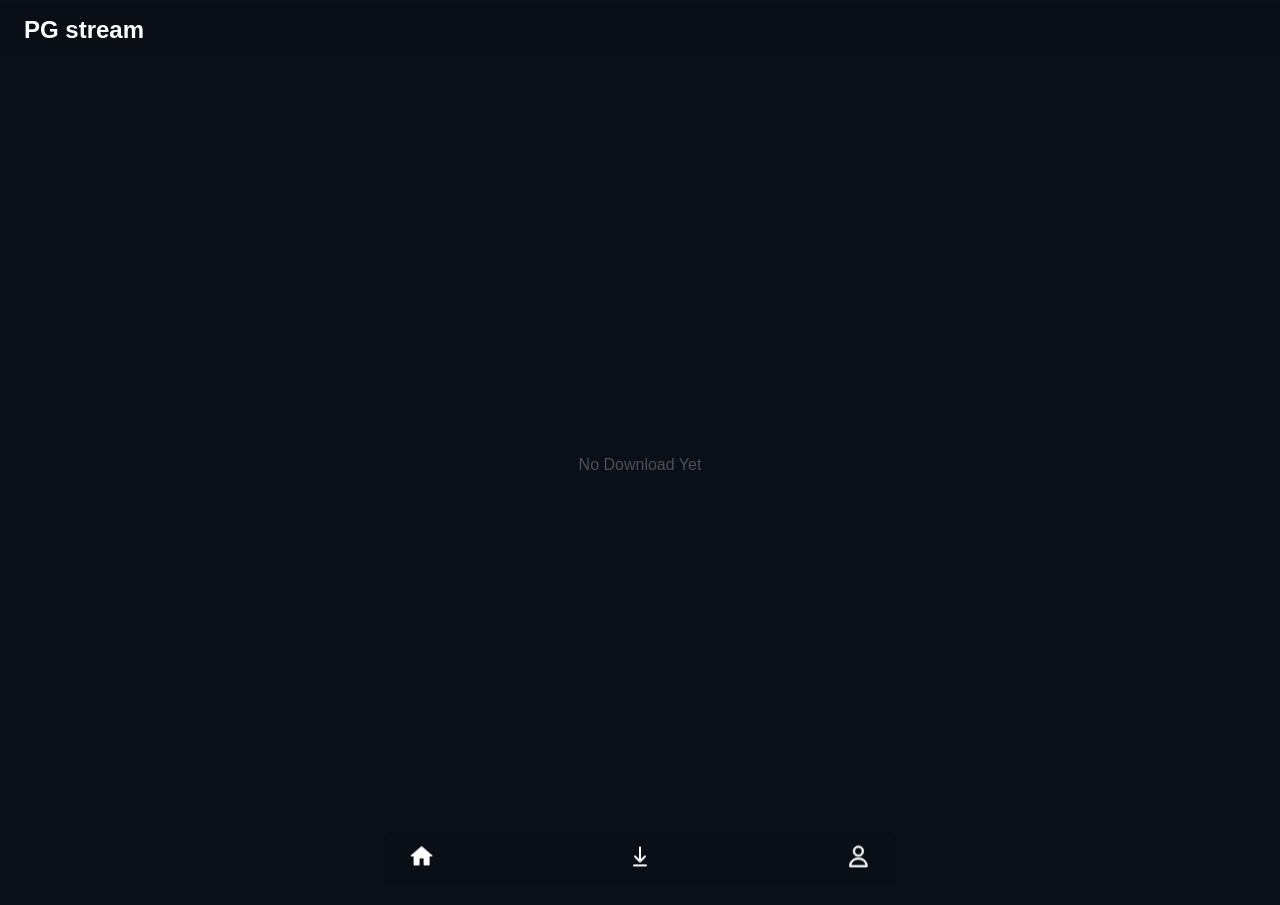
<file: pages/download.html>
<!doctype html>
<html lang="en">

<head>
  <meta charset="UTF-8" />
  <meta name="viewport" content="width=device-width, initial-scale=1.0" />
  <title>Search | PG Stream</title>
  <link rel="stylesheet" href="../style.css?v=2" />
  <link rel="preconnect" href="https://fonts.googleapis.com" />
  <link rel="preconnect" href="https://fonts.gstatic.com" crossorigin />
</head>

<body>
  <nav>
    <div class="logo">
      <h1 class="title">PG stream</h1>
    </div>
  </nav>

  <div class="download-main">
    <p style="
          display: flex;
          justify-content: center;
          margin-top: 1rem;
          color: #dae3ee;
          opacity: 0.3;
        ">
      No Download Yet
    </p>
  </div>
  <footer>
    <div class="footer-main">
      <div class="home">
        <a href="https://priyans16pg.github.io/pgstream/">
          <svg xmlns="http://www.w3.org/2000/svg" x="0px" y="0px" width="30" height="30" viewBox="0,0,256,256">
            <g fill="#ffffff" fill-rule="nonzero" stroke="none" stroke-width="1" stroke-linecap="butt"
              stroke-linejoin="miter" stroke-miterlimit="10" stroke-dasharray="" stroke-dashoffset="0"
              font-family="none" font-weight="none" font-size="none" text-anchor="none" style="mix-blend-mode: normal">
              <g transform="scale(10.66667,10.66667)">
                <path
                  d="M12,2c-0.26712,0.00003 -0.52312,0.10694 -0.71094,0.29688l-10.08594,8.80078c-0.12774,0.09426 -0.20313,0.24359 -0.20312,0.40234c0,0.27614 0.22386,0.5 0.5,0.5h2.5v8c0,0.552 0.448,1 1,1h4c0.552,0 1,-0.448 1,-1v-6h4v6c0,0.552 0.448,1 1,1h4c0.552,0 1,-0.448 1,-1v-8h2.5c0.27614,0 0.5,-0.22386 0.5,-0.5c0.00001,-0.15876 -0.07538,-0.30808 -0.20312,-0.40234l-10.08008,-8.79492c-0.00194,-0.00196 -0.0039,-0.00391 -0.00586,-0.00586c-0.18782,-0.18994 -0.44382,-0.29684 -0.71094,-0.29687z">
                </path>
              </g>
            </g>
          </svg>
        </a>
      </div>
      <div class="dl">
        <a href="https://priyans16pg.github.io/pgstream/pages/download.html">
          <svg width="30" height="30" viewBox="0 0 24 24" fill="none" xmlns="http://www.w3.org/2000/svg"
            stroke="#ffffff">
            <g id="SVGRepo_bgCarrier" stroke-width="0"></g>
            <g id="SVGRepo_tracerCarrier" stroke-linecap="round" stroke-linejoin="round"></g>
            <g id="SVGRepo_iconCarrier">
              <g id="Interface / Download">
                <path id="Vector" d="M6 21H18M12 3V17M12 17L17 12M12 17L7 12" stroke="#ffffff" stroke-width="2"
                  stroke-linecap="round" stroke-linejoin="round"></path>
              </g>
            </g>
          </svg>
        </a>
      </div>
      <div class="profile">
        <a href="https://priyans16pg.github.io/pgstream/pages/profile.html">
          <svg width="30" height="30" fill="#ffffff" viewBox="0 0 32 32" xmlns="http://www.w3.org/2000/svg"
            stroke="#ffffff">
            <g id="SVGRepo_bgCarrier" stroke-width="0"></g>
            <g id="SVGRepo_tracerCarrier" stroke-linecap="round" stroke-linejoin="round"></g>
            <g id="SVGRepo_iconCarrier">
              <title></title>
              <g id="about">
                <path d="M16,16A7,7,0,1,0,9,9,7,7,0,0,0,16,16ZM16,4a5,5,0,1,1-5,5A5,5,0,0,1,16,4Z"></path>
                <path
                  d="M17,18H15A11,11,0,0,0,4,29a1,1,0,0,0,1,1H27a1,1,0,0,0,1-1A11,11,0,0,0,17,18ZM6.06,28A9,9,0,0,1,15,20h2a9,9,0,0,1,8.94,8Z">
                </path>
              </g>
            </g>
          </svg>
        </a>
      </div>
    </div>
  </footer>
</body>

</html>
</file>
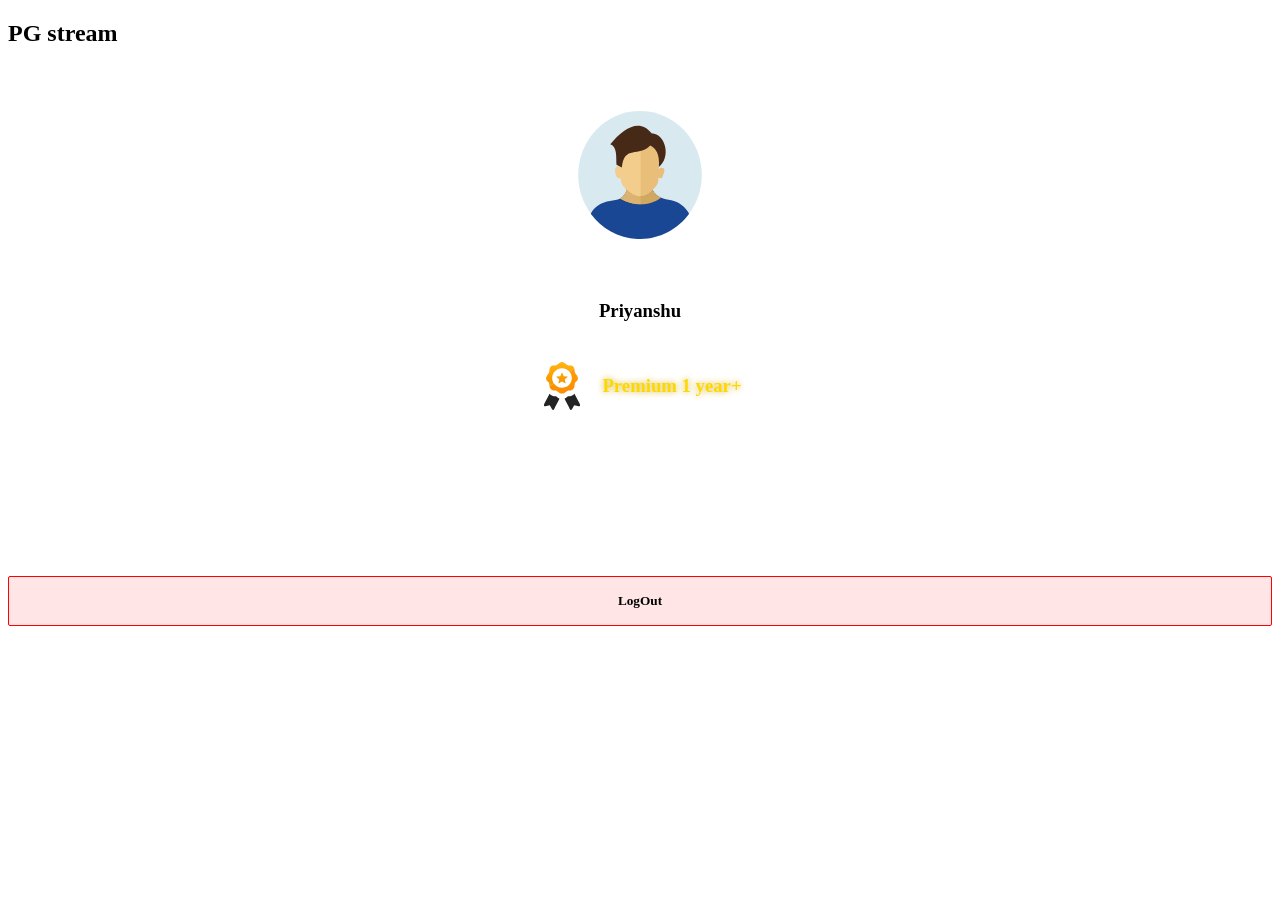
<file: pages/profile.html>
<!DOCTYPE html>
<html lang="en">

<head>
    <meta charset="UTF-8">
    <meta name="viewport" content="width=device-width, initial-scale=1.0">
    <title>profile | PG Stream</title>
    
    <link rel="preconnect" href="https://fonts.googleapis.com" />
    <link rel="preconnect" href="https://fonts.gstatic.com" crossorigin />
    <style>
        @media (min-width:1020px){
            .lgot-con {
    display: flex;
    align-items: center;
    justify-content: center;
  }

  .pfp {
    margin: 0;
    display: flex;
    flex-direction: column;
    justify-content: center;
    align-items: center;
    gap: 10px;
    margin-top: 10rem;
  }

  .logout {


    width: 70%;

  }
        }
        .main{
            background-color:#0B0F17;
        }
        .pfp {
  margin-top: 4rem;
  width: 100%;
  display: flex;
  justify-content: center;
  align-items: center;
}

.pfp svg {
  height: 8rem;
  width: 8rem;

}

.name {
  margin-top: 2rem;
  display: flex;
  justify-content: center;
}

.subscribe {
  margin-top: 1rem;
  display: flex;
  justify-content: center;
  align-items: center;
  gap: 1rem;
}

.subscribe svg {
  height: 3rem;
  width: 3rem;
}

.logout {
  margin-top: 10rem;
  display: flex;
  justify-content: center;
  align-items: center;
  width: 100%;
  height: 3rem;
  background-color: rgba(255, 0, 0, 0.1);
  border: solid red 1px;
  border-radius: 2px;
}
    </style>
    
</head>

<body>
    <main>
        <nav>
            <div class="logo">
                <h1 class="title">PG stream</h1>
            </div>
        </nav>
        <section class="head">
            <div class="pfp">
                <svg xmlns="http://www.w3.org/2000/svg" shape-rendering="geometricPrecision"
                    text-rendering="geometricPrecision" image-rendering="optimizeQuality" fill-rule="evenodd"
                    clip-rule="evenodd" viewBox="0 0 494 511.5">
                    <path fill="#D9E9F0" fill-rule="nonzero"
                        d="M246.999 0c139.846 0 247 118.492 247 255.749 0 137.286-107.146 255.751-247 255.751C107.136 511.5 0 393.041 0 255.749 0 119.253 106.347 0 246.999 0z" />
                    <path fill="#194794" fill-rule="nonzero"
                        d="M443.262 410.755c-44.365 60.337-114.245 100.375-195.179 100.731a485.973 485.973 0 01-10.864-.202c-77.469-3.082-144.112-42.601-186.864-101.048 14.588-29.09 45.279-46.423 76.205-50.56 31.076-4.154 56.937-8.371 67.876-45.937 2.831 2.48 5.803 4.983 8.835 7.677 28.308 25.167 60.205 26.261 87.478-.041 2.24-2.168 4.433-4.208 6.53-6.193 13.959 31.067 46.917 36.552 74.708 41.926 28.807 5.565 57.181 26.462 71.275 53.647z" />
                    <path fill="#D2A75F" fill-rule="nonzero"
                        d="M297.279 315.189c7.303 16.248 19.804 25.504 34.034 31.396-48.137 35.317-114.594 33.276-164.102 3.093 14.996-8.076 22.505-19.772 27.209-35.947 2.83 2.479 5.812 4.982 8.849 7.685 28.31 25.169 60.208 26.261 87.481-.04 2.24-2.168 4.432-4.209 6.529-6.187z" />
                    <path fill="#DBB26F" fill-rule="nonzero"
                        d="M249.676 372.686c-28.788.127-57.743-7.941-82.465-23.008 14.94-8.044 22.641-19.923 27.217-35.947 2.838 2.479 5.804 4.982 8.841 7.685 14.869 13.218 30.742 19.795 46.407 19.253v32.017z" />
                    <path fill="#E9BE79"
                        d="M149.695 229.121c3.736-10.692 12.422-7.254 24.8-2.737-4.944-22.418.89-39.929 18.442-52.069 37.446-25.908 54.37-3.733 94.957-36.414 23.316 11.743 44.177 31.595 33.547 93.617 11.252-8.527 27.477-7.732 22.374 11.156l-6.972 19.747c-1.667 4.726-2.782 6.44-8.754 6.119-2.64-.14-5.293-1.156-7.94-2.906 2.445 29.138-11.701 38.645-29.404 55.732-27.267 26.312-59.166 25.226-87.468.048-16.578-14.745-31.301-23.7-32.035-54.014-4.3 1.317-8.362 1.557-11.912-.461-7.072-4.025-9.648-15.739-10.035-23.243-.154-3.015-.026-11.503.4-14.575z" />
                    <path fill="#F2CD8C"
                        d="M149.696 229.121c3.739-10.693 12.419-7.251 24.799-2.737l-.111-.534.111.061c6.452-67.735 40.082-57.55 75.178-66.2v180.957c-15.661.548-31.528-6.024-46.398-19.254-16.577-14.745-31.301-23.697-32.031-54.012-4.297 1.314-8.364 1.555-11.911-.463-10.301-5.863-11.132-27.064-9.637-37.818z" />
                    <path fill="#462917"
                        d="M128.296 133.328c54.61-67.481 117.552-104.183 164.815-44.153 57.919 3.041 78.011 97.546 29.434 134.416 3.891-51.331-11.304-74.352-34.8-85.921-44.719 48.763-104.421-4.43-113.25 88.238l-21.432-11.162c-2.128-26.578 4.097-72.688-24.767-81.418z" />
                </svg>
                <div class="name">
                    <h3>Priyanshu</h3>
                </div>
            </div>
            <div class="subscribe">
                <svg xmlns="http://www.w3.org/2000/svg" shape-rendering="geometricPrecision"
                    text-rendering="geometricPrecision" image-rendering="optimizeQuality" fill-rule="evenodd"
                    clip-rule="evenodd" viewBox="0 0 385 512.24">
                    <defs>
                        <linearGradient id="a" gradientUnits="userSpaceOnUse" x1="192.5" y1=".03" x2="192.52"
                            y2="198.14">
                            <stop offset="0" stop-color="#FDB71A" />
                            <stop offset=".541" stop-color="#FFA600" />
                            <stop offset="1" stop-color="#F59B04" />
                        </linearGradient>
                        <linearGradient id="b" gradientUnits="userSpaceOnUse" x1="192.5" y1=".03" x2="192.52"
                            y2="357.09">
                            <stop offset="0" stop-color="#FDA113" />
                            <stop offset=".541" stop-color="#FF9500" />
                            <stop offset="1" stop-color="#F88D04" />
                        </linearGradient>
                    </defs>
                    <path fill="url(#a)"
                        d="M192.5.03c9.05-.4 16.19 2.78 23.39 7.34 9.14 5.8 19.43 17.25 32.13 24.51 17.87 10.22 50.97-3.87 67.92 21.31 3.17 4.72 5.38 9.11 6.93 13.27l-50.33 37.2c-19.23-22.73-47.94-37.17-80.04-37.17-57.88 0-104.79 46.92-104.79 104.79 0 20.8 6.05 40.18 16.5 56.46L59.1 261.42c-2.44-13.23.91-23.97-4.8-37.18-3.56-8.23-18.94-15.46-26.24-28.45-10.71-19.08-6.38-37.38 14.41-64.87 12.55-16.61 14.71-27.9 15.5-40.16.74-11.38 1.21-22.89 11.09-37.57 16.95-25.18 50.05-11.09 67.91-21.31 12.71-7.26 23-18.71 32.14-24.51 7.2-4.56 14.34-7.74 23.39-7.34zM195.38 116l15.34 35.92 38.9 3.49c2.76.24 3.84 3.66 1.79 5.46l-29.43 25.7 8.71 38.09c.62 2.76-2.45 4.84-4.76 3.31l-33.43-19.98-33.54 20.05c-2.38 1.43-5.25-.75-4.65-3.38l8.71-38.09-29.44-25.7c-2.12-1.86-.87-5.31 1.89-5.47l38.8-3.48 15.35-35.94c1.09-2.56 4.72-2.49 5.76.02z" />
                    <path fill="url(#b)"
                        d="M322.87 66.48c3.04 8.01 3.6 15.84 4.16 24.28.79 12.26 2.95 23.55 15.49 40.16 20.79 27.49 25.13 45.79 14.42 64.87-7.3 12.99-22.69 20.22-26.24 28.45-7.57 17.53.8 30.73-9.57 51.16-7.19 14.16-18.3 23.49-33.08 28.26-12.48 4.02-24.99-1.8-34.98 2.41-17.54 7.37-30.48 24.5-44.45 28.84-5.38 1.67-10.76 2.49-16.12 2.46-5.36.03-10.74-.79-16.12-2.46-13.97-4.34-26.91-21.47-44.45-28.84-9.99-4.21-22.5 1.61-34.98-2.41-14.78-4.77-25.89-14.1-33.08-28.26-2.35-4.59-3.92-9.3-4.84-14.35l45.17-33.31c18.63 29.07 51.21 48.34 88.3 48.34 57.88 0 104.79-46.92 104.79-104.8 0-25.79-9.32-49.4-24.78-67.66l50.36-37.14z" />
                    <path fill="#242424"
                        d="m14.14 471.35 48.18-8.64 23.89 42.76c17.32 21.46 28.33-13.83 33.17-26.13l46.47-87.67c-10.73-3.69-23.62-14.43-36.91-26.45-26.47.55-51.13-4.04-69.28-27.16L6.24 441.25l-4.64 9.91c-3.64 12.87-1.72 21.38 12.54 20.19zm356.72 0-48.18-8.64-23.89 42.76c-17.32 21.46-28.33-13.83-33.17-26.13l-46.47-87.67c10.73-3.69 23.62-14.43 36.91-26.45 26.47.55 51.13-4.04 69.28-27.16l53.42 103.19 4.64 9.91c3.64 12.87 1.72 21.38-12.54 20.19z" />
                </svg>
                <h3 style="color: gold; text-shadow: 0 0 7px #d2b01eff;">Premium 1 year+</h3>
            </div>
        </section>
        <div class="lgot-con">
            <div class="logout">
                <div class="logout-box">
                    <h5>LogOut</h5>
                </div>
            </div>
        </div>
        <footer>
            <div class="footer-main">
                <div class="home">
                    <a href="https://priyans16pg.github.io/pgstream/">
                        <svg xmlns="http://www.w3.org/2000/svg" x="0px" y="0px" width="30" height="30"
                            viewBox="0,0,256,256">
                            <g fill="#ffffff" fill-rule="nonzero" stroke="none" stroke-width="1" stroke-linecap="butt"
                                stroke-linejoin="miter" stroke-miterlimit="10" stroke-dasharray="" stroke-dashoffset="0"
                                font-family="none" font-weight="none" font-size="none" text-anchor="none"
                                style="mix-blend-mode: normal">
                                <g transform="scale(10.66667,10.66667)">
                                    <path
                                        d="M12,2c-0.26712,0.00003 -0.52312,0.10694 -0.71094,0.29688l-10.08594,8.80078c-0.12774,0.09426 -0.20313,0.24359 -0.20312,0.40234c0,0.27614 0.22386,0.5 0.5,0.5h2.5v8c0,0.552 0.448,1 1,1h4c0.552,0 1,-0.448 1,-1v-6h4v6c0,0.552 0.448,1 1,1h4c0.552,0 1,-0.448 1,-1v-8h2.5c0.27614,0 0.5,-0.22386 0.5,-0.5c0.00001,-0.15876 -0.07538,-0.30808 -0.20312,-0.40234l-10.08008,-8.79492c-0.00194,-0.00196 -0.0039,-0.00391 -0.00586,-0.00586c-0.18782,-0.18994 -0.44382,-0.29684 -0.71094,-0.29687z">
                                    </path>
                                </g>
                            </g>
                        </svg>
                    </a>
                </div>
                <div class="dl">
                    <a href="https://priyans16pg.github.io/pgstream/pages/download.html">
                        <svg width="30" height="30" viewBox="0 0 24 24" fill="none" xmlns="http://www.w3.org/2000/svg"
                            stroke="#ffffff">
                            <g id="SVGRepo_bgCarrier" stroke-width="0"></g>
                            <g id="SVGRepo_tracerCarrier" stroke-linecap="round" stroke-linejoin="round"></g>
                            <g id="SVGRepo_iconCarrier">
                                <g id="Interface / Download">
                                    <path id="Vector" d="M6 21H18M12 3V17M12 17L17 12M12 17L7 12" stroke="#ffffff"
                                        stroke-width="2" stroke-linecap="round" stroke-linejoin="round"></path>
                                </g>
                            </g>
                        </svg>
                    </a>
                </div>
                <div class="profile">
                    <svg width="30" height="30" fill="#ffffff" viewBox="0 0 32 32" xmlns="http://www.w3.org/2000/svg"
                        stroke="#ffffff">
                        <g id="SVGRepo_bgCarrier" stroke-width="0"></g>
                        <g id="SVGRepo_tracerCarrier" stroke-linecap="round" stroke-linejoin="round"></g>
                        <g id="SVGRepo_iconCarrier">
                            <title></title>
                            <g id="about">
                                <path d="M16,16A7,7,0,1,0,9,9,7,7,0,0,0,16,16ZM16,4a5,5,0,1,1-5,5A5,5,0,0,1,16,4Z">
                                </path>
                                <path
                                    d="M17,18H15A11,11,0,0,0,4,29a1,1,0,0,0,1,1H27a1,1,0,0,0,1-1A11,11,0,0,0,17,18ZM6.06,28A9,9,0,0,1,15,20h2a9,9,0,0,1,8.94,8Z">
                                </path>
                            </g>
                        </g>
                    </svg>
                </div>
            </div>
        </footer>
    </main>
</body>

</html>
</file>
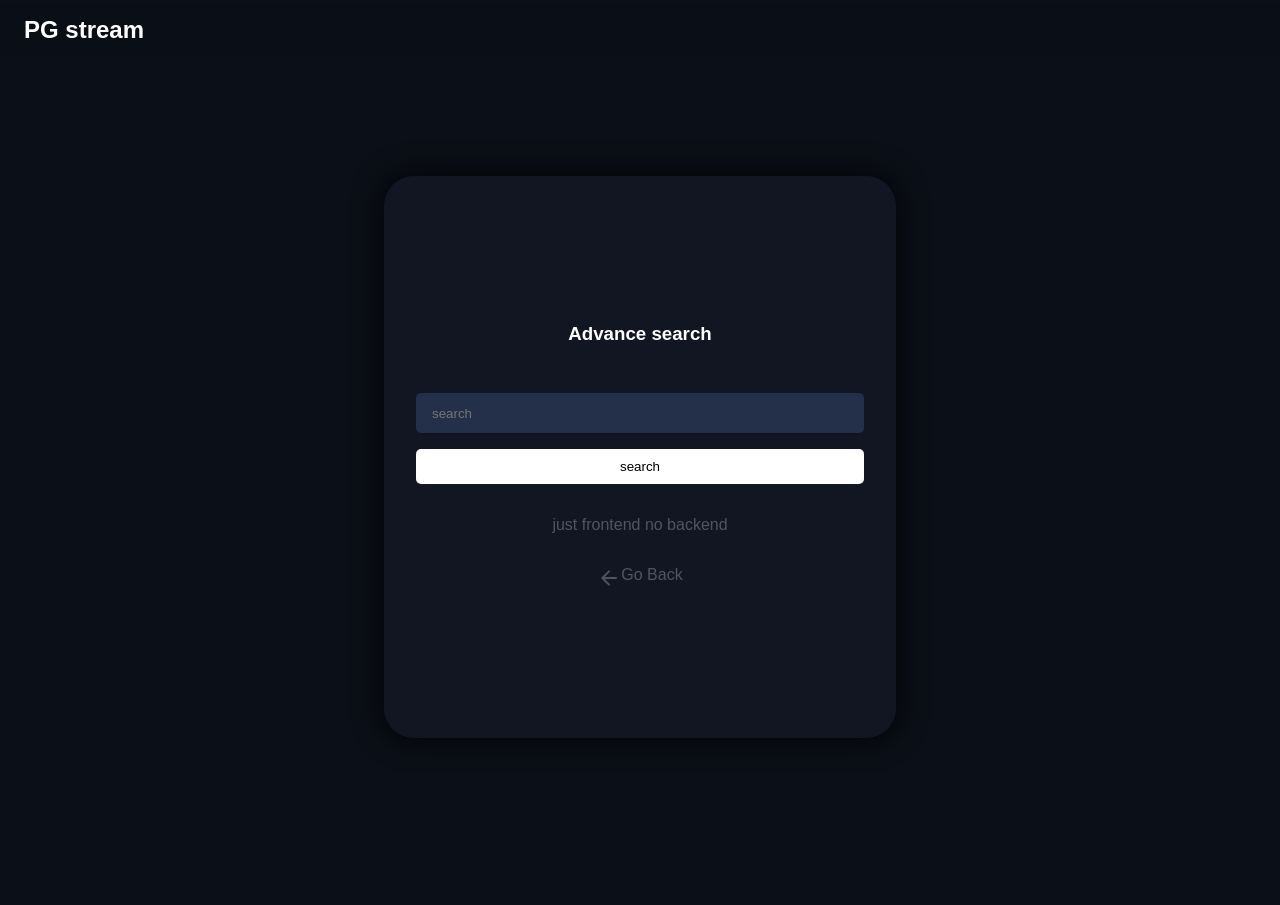
<file: pages/search.html>
<!DOCTYPE html>
<html lang="en">

<head>
    <meta charset="UTF-8">
    <meta name="viewport" content="width=device-width, initial-scale=1.0">
    <title>Search | PG Stream</title>
    <link rel="stylesheet" href="../style.css?v=2">
    <link rel="preconnect" href="https://fonts.googleapis.com" />
    <link rel="preconnect" href="https://fonts.gstatic.com" crossorigin />
</head>

<body>
    <nav>
        <div class="logo">
            <h1 class="title">PG stream</h1>
        </div>


    </nav>

    <div class="search-main">
        <div class="search-box">
            <h3 style="display: flex; justify-content: center; margin-bottom: 2rem;">Advance search</h3>

            <input type="text" placeholder="search" style="color: black;">
            <button style="color: black;">search</button>
            <p style="display: flex; justify-content: center; margin-top: 1rem; color: #dae3ee; opacity: 0.3;">just
                frontend
                no backend</p>

            <a style="text-decoration: none;display: flex; justify-content: center; margin-top: 1rem; color: #dae3ee; opacity: 0.3;"
                href="https://priyans16pg.github.io/pgstream/"><svg xmlns="http://www.w3.org/2000/svg" width="24"
                    height="24" fill="currentColor" class="mi-solid mi-arrow-back" viewBox="0 0 24 24">
                    <path
                        d="M19 11H7.83l4.88-4.88c.39-.39.39-1.03 0-1.42a.996.996 0 0 0-1.41 0l-6.59 6.59a.996.996 0 0 0 0 1.41l6.59 6.59a.996.996 0 1 0 1.41-1.41L7.83 13H19c.55 0 1-.45 1-1s-.45-1-1-1" />
                </svg> Go Back</a>
        </div>
    </div>
</body>

</html>
</file>
<file: style.css>
* {
  margin: 0;
  padding: 0;
  box-sizing: border-box;
}

body,
html {
  height: 100%;
  width: 100%;
}

body {
  background-color: #0b0f17;
  color: #ffffff;
  font-family: "Roboto Condensed", sans-serif;
  padding-bottom: 5rem;
}

main {
  padding: 1rem;
  padding-bottom: 6rem;

}

header {
  display: flex;
  flex-direction: column;
  gap: 1rem;
  margin-bottom: 15px;
}

nav {
  margin-top: 15px;
  padding: 1rem;
  display: flex;
  justify-content: space-between;
  align-items: center;
  position: sticky;
  top: 0;
  background-color: rgba(11, 15, 23, 0.7);
  backdrop-filter: blur(10px);
  height: 50px;
}

.Tabs button {
  height: 35px;
  width: 80px;
  border-radius: 1.5rem;
  background-color: #dae3ee;
}

.Tabs button:hover {
  background-color: #0b0f17;
  color: white;
  border: solid white 2px;
}

.show {
  width: 100%;
  padding: 0.5rem;
  padding-bottom: 1rem;
  padding-left: 1rem;
  padding-right: 1rem;
  background-color: #141a24;
  border-radius: 5%;
  display: flex;
  flex-direction: column;
  gap: 1rem;
  margin-bottom: 15px;
}

.show img {
  border-radius: 5%;
}

.show .BTNS {
  display: flex;
  justify-content: space-between;
  align-items: center;
}

.BTNS button {
  height: 30px;
  width: 80px;
  border-radius: 1.5rem;
}

.BTNS button:hover {
  background-color: #0b0f17;
  color: white;
  border: solid white 2px;
}

.wl-btn {
  background-color: #0b0f17;
  color: white;
  border: solid #ffffff 1px;
}

.wl-btn button:hover {
  background-color: white;
  color: #0b0f17;
  border: solid white 2px;
}

.crd {
  width: 48%;
}

.crd:hover {
  border: 2px solid rgb(255, 255, 255);
}

.lts-card-grp,
.recom-cd-grp,
.movie-cd-grp,
.tv-cd-grp {
  display: flex;
  flex-wrap: wrap;
  justify-content: space-between;
  gap: 5px;
  margin-bottom: 10px;
}

.latest-sec h3,
.recom h3,
.movie-sec h3,
.tv-sec h3 {
  margin-bottom: 15px;
  margin-top: 15px;
  font-weight: 303;
}



.footer-main {
  width: 100%;
  height: 3rem;
  background-color: rgba(11, 15, 23, 0.7);
  backdrop-filter: blur(10px);
  display: flex;
  justify-content: space-between;
  align-items: center;
  padding: 1rem;
  padding-left: 2rem;
  padding-right: 2rem;
  position: fixed;
  bottom: 0;


}


.search-main {
  display: flex;
  justify-content: center;
  align-items: center;
  height: 100%;
  width: 100%;

}

.search-box {
  height: 40%;
  width: 70%;
  background-color: rgba(20, 27, 41, 0.7);
  backdrop-filter: blur(10px);
  box-shadow: 0 0 30px rgba(0, 0, 0, 0.9);
  border-radius: 30px;
  padding: 2rem;
  display: flex;
  flex-direction: column;
  justify-content: center;
  gap: 1rem;

}

.search-box input {
  height: 40px;
  width: 100%;
  background-color: rgba(45, 60, 91, 0.7);
  padding: 1rem;
  color: #e2e9f0;
  border: none;
  border-radius: 5px;


}

.search-box button {
  height: 35px;
  width: 100%;
  background-color: #ffffff;
  padding: 1rem;
  color: #e2e9f0;
  border: none;
  border-radius: 5px;
  cursor: pointer;
  display: flex;
  justify-content: center;
  align-items: center;
}

.download-main {
  display: flex;
  justify-content: center;
  align-items: center;
  height: 100%;
  width: 100%;
}

.pfp {
  margin-top: 4rem;
  width: 100%;
  display: flex;
  justify-content: center;
  align-items: center;
}

.pfp svg {
  height: 8rem;
  width: 8rem;

}

.name {
  margin-top: 2rem;
  display: flex;
  justify-content: center;
}

.subscribe {
  margin-top: 1rem;
  display: flex;
  justify-content: center;
  align-items: center;
  gap: 1rem;
}

.subscribe svg {
  height: 3rem;
  width: 3rem;
}

.logout {
  margin-top: 10rem;
  display: flex;
  justify-content: center;
  align-items: center;
  width: 100%;
  height: 3rem;
  background-color: rgba(255, 0, 0, 0.1);
  border: solid red 1px;
  border-radius: 2px;
}






/*  */
/*  */
/*  */
/*  */

@media (min-width:1020px) {
  body {
    padding-bottom: 6rem;
  }


  main {
    padding: 3rem;
    padding-bottom: 6rem;
  }

  header {
    display: flex;
    flex-direction: column;
    gap: 2rem;
    margin-bottom: 20 px;
  }

  nav {
    margin-top: 5px;
    padding: 1.5rem;
    background-color: rgba(11, 15, 23, 0.7);
    backdrop-filter: blur(10px);
    z-index: 9;
  }

  .crd {
    width: 32%;
  }



  .footer-main {
    background-color: rgba(11, 15, 23, 0.7);
    backdrop-filter: blur(10px);
    width: 50%;
    position: fixed;
    bottom: 0;
    border-radius: 10px;
    display: flex;
    align-items: center;
    left: 25%;
    margin-bottom: 10px;
    scale: .8;
    padding: 2rem;
  }

  .show {
    scale: .9;
  }

  .search-box {
    height: 70%;
    width: 40%;
  }

  .lgot-con {
    display: flex;
    align-items: center;
    justify-content: center;
  }

  .pfp {
    margin: 0;
    display: flex;
    flex-direction: column;
    justify-content: center;
    align-items: center;
    gap: 10px;
    margin-top: 10rem;
  }

  .logout {


    width: 70%;

  }
}
</file>
